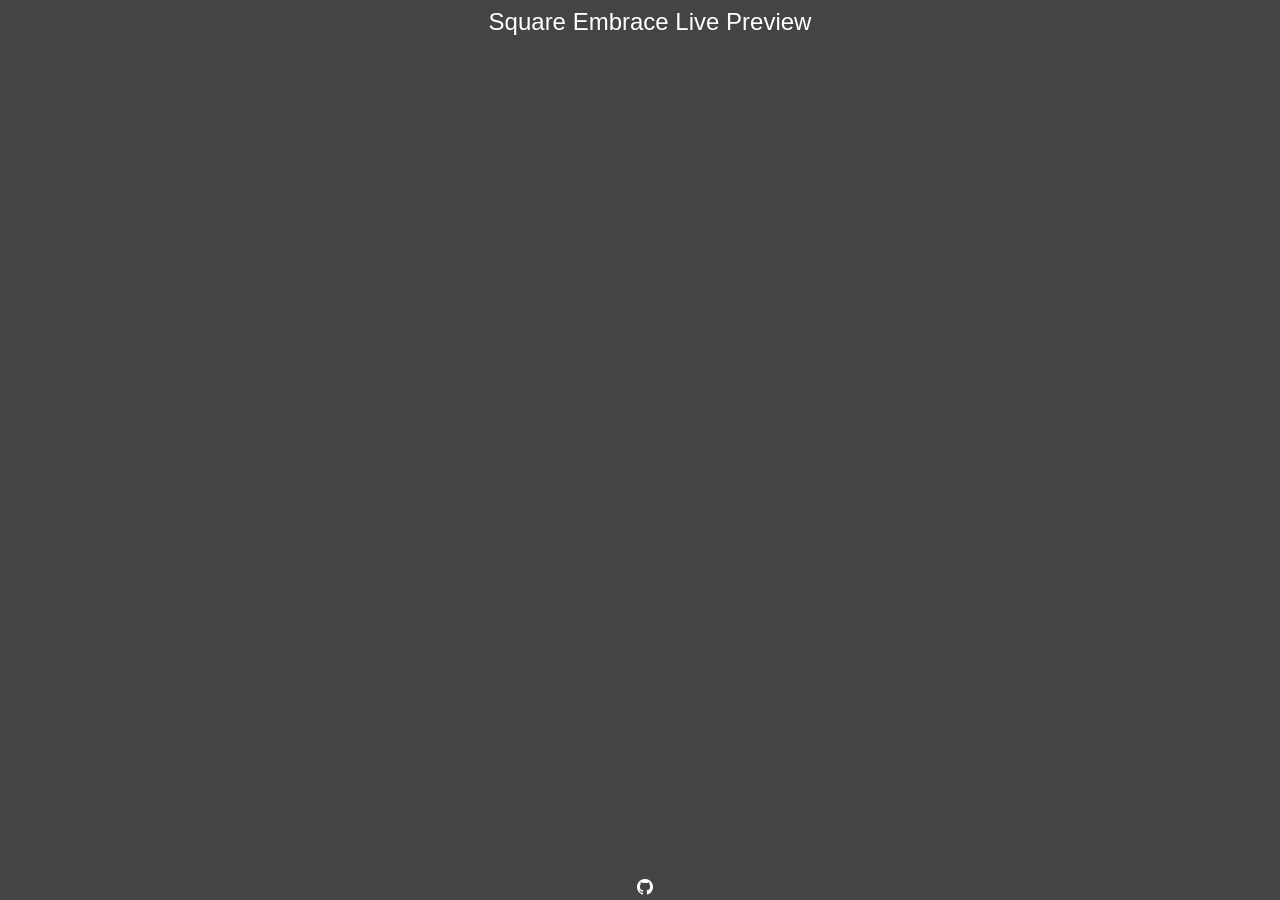
<file: index.html>
<!DOCTYPE html>
<html>
  <head>
    <meta http-equiv="content-type" content="text/html; charset=UTF-8">
    <meta http-equiv="content-language" content="en">
    <meta http-equiv="content-script-type" content="text/javascript">
    <meta http-equiv="content-style-type" content="text/css">
    <meta name="description" content="This is the online square embrace editor with live preview.">

    <link rel="stylesheet" type="text/css" href="css/style.css">
    <link rel="stylesheet" type="text/css" href="css/sqrm.css">
    <link rel="stylesheet" type="text/css" href="css/github-markdown.css">
    <link rel="icon" type="image/png" href="favicon.ico">

    <script type="text/javascript" src="js/jquery-1.6.1.min.js"></script>
    <script type="text/javascript" src="js/jquery.autosize-min.js"></script>
    <script type="text/javascript" src="js/purify.min.js"></script>
    <script type="text/javascript" src="js/ace/ace.js"></script>
    <script type="module" src="js/main.js"></script>

    <title>Square Embrace Live Preview</title>
  </head>
  <body>

    <div id="header">
      <h1><a href="/">Square Embrace Live Preview</a></h1>
    </div>

    <div id="container">

      <div id="edit" class="column">
        <div id="editor-wrapper">
          <div id="editor">loading example ...</div>
        </div>
      </div><!-- Do not insert new line here --><div id="preview" class="column">
          <div id="preview-wrapper">
            <div id="output" class="content markdown-body">
          </div> 
        </div>
      </div>
    </div>

    <div id="footer">
      <div id="copyright"><a href="https://github.com/belteshazzar/square-embrace-live-preview"><img src="image/GitHub-Mark-Light-32px.png"></a></div>
    </div>

  </body>
</html>
</file>
<file: css/style.css>
html, body {
  position: relative;
  color: #333;
  overflow-x: hidden;
  margin: 0;
  padding: 0;
  font-family: Helvetica, arial, freesans, clean, sans-serif;
  font-size: 1em;
  line-height: 1.5em;
  background-color: #444;
  height: 100%;
  overflow: hidden;
}

body {
  overscroll-behavior: none;
}

h1, h2, h3, h4, h5, h6, p {
  font-size: 1em;
  margin: 0;
  padding: 0;
  font-weight: normal;
}

p {
  margin: 1em;
}

a:link,
a:visited,
a:hover
a:active {
  color: #333;
  text-decoration: none;
}

img {
  border: none;
}

#header {
  position: fixed;
  z-index: 1000;
  top: 0;
  left: 0;
  background-color: #444;
  width: 100%;
  padding: 10px;
  text-align: center;
}

#header h1 a {
  color: #fff;
  font-size: 1.5em;
}

#container {
  position: absolute;
  width: 100%;
  margin: 0 auto;
  background-color: #fff;
  overflow: hidden;
}

#editor-wrapper {
  border-right: 10px solid #eee;
}

#preview-wrapper {
  padding-left: 10px;
}

.column {
  padding: 0;
  margin: 0;
  white-space: nowrap;
  display: inline-block;
  width: 50%;
  vertical-align: top;
  overflow-y: scroll;
}

#preview.column {
  white-space: normal;
}

#footer {
  padding: 5px;
  z-index: 1001;
  position: absolute;
  bottom: 0;
  left: 0;
  width: 100%;
  background-color: #444;
  color: #fff;
  text-align: center;
  display: flex;
  justify-content: center;
  align-items: center;
}

#footer #copyright {
  color: #999;
}

#copyright img {
  width: 16px;
  display: block;
  padding: 0;
  margin: 0;
}

#footer #copyright a {
  display: block;
  padding: 0;
  margin: 0;
  font-size:0;
  color: #999;
}

#footer #copyright a:hover {
  color: #fff;
  text-decoration: none;
}
</file>
<file: css/sqrm.css>
.markdown-body div.alert-info,
.markdown-body div.alert-tip,
.markdown-body div.alert-note,
.markdown-body div.alert-warning {
    border-radius: 3px;
    padding: 16px 16px 16px 32px;
    margin-bottom: 16px;
    background-position: 3px 3px;
    background-repeat: no-repeat;
}

.markdown-body div.alert-info {
    background-image: url(../image/information-line.svg);
    background-color: #f6f8fa;
}

.markdown-body div.alert-tip {
    background-image: url(../image/lightbulb-line.svg);
    color: #3c763d;
    background-color: #dff0d8;
    border-color: #d6e9c6;
}

.markdown-body div.alert-note {
    background-image: url(../image/sticky-note-line.svg);
    color: #8a6d3b;
    background-color: #fcf8e3;
    border-color: #faebcc;
}

.markdown-body div.alert-warning {
    background-image: url(../image/error-warning-line.svg);
    color: #a94442;
    background-color: #f2dede;
    border-color: #ebccd1;
}
</file>
<file: css/github-markdown.css>
.markdown-body .octicon {
  display: inline-block;
  fill: currentColor;
  vertical-align: text-bottom;
}

.markdown-body .anchor {
  float: left;
  line-height: 1;
  margin-left: -20px;
  padding-right: 4px;
}

.markdown-body .anchor:focus {
  outline: none;
}

.markdown-body h1 .octicon-link,
.markdown-body h2 .octicon-link,
.markdown-body h3 .octicon-link,
.markdown-body h4 .octicon-link,
.markdown-body h5 .octicon-link,
.markdown-body h6 .octicon-link {
  color: #1b1f23;
  vertical-align: middle;
  visibility: hidden;
}

.markdown-body h1:hover .anchor,
.markdown-body h2:hover .anchor,
.markdown-body h3:hover .anchor,
.markdown-body h4:hover .anchor,
.markdown-body h5:hover .anchor,
.markdown-body h6:hover .anchor {
  text-decoration: none;
}

.markdown-body h1:hover .anchor .octicon-link,
.markdown-body h2:hover .anchor .octicon-link,
.markdown-body h3:hover .anchor .octicon-link,
.markdown-body h4:hover .anchor .octicon-link,
.markdown-body h5:hover .anchor .octicon-link,
.markdown-body h6:hover .anchor .octicon-link {
  visibility: visible;
}

.markdown-body h1:hover .anchor .octicon-link:before,
.markdown-body h2:hover .anchor .octicon-link:before,
.markdown-body h3:hover .anchor .octicon-link:before,
.markdown-body h4:hover .anchor .octicon-link:before,
.markdown-body h5:hover .anchor .octicon-link:before,
.markdown-body h6:hover .anchor .octicon-link:before {
  width: 16px;
  height: 16px;
  content: ' ';
  display: inline-block;
  background-image: url("data:image/svg+xml,%3Csvg xmlns='http://www.w3.org/2000/svg' viewBox='0 0 16 16' version='1.1' width='16' height='16' aria-hidden='true'%3E%3Cpath fill-rule='evenodd' d='M4 9h1v1H4c-1.5 0-3-1.69-3-3.5S2.55 3 4 3h4c1.45 0 3 1.69 3 3.5 0 1.41-.91 2.72-2 3.25V8.59c.58-.45 1-1.27 1-2.09C10 5.22 8.98 4 8 4H4c-.98 0-2 1.22-2 2.5S3 9 4 9zm9-3h-1v1h1c1 0 2 1.22 2 2.5S13.98 12 13 12H9c-.98 0-2-1.22-2-2.5 0-.83.42-1.64 1-2.09V6.25c-1.09.53-2 1.84-2 3.25C6 11.31 7.55 13 9 13h4c1.45 0 3-1.69 3-3.5S14.5 6 13 6z'%3E%3C/path%3E%3C/svg%3E");
}.markdown-body {
  -ms-text-size-adjust: 100%;
  -webkit-text-size-adjust: 100%;
  line-height: 1.5;
  color: #24292e;
  font-family: -apple-system,BlinkMacSystemFont,Segoe UI,Helvetica,Arial,sans-serif,Apple Color Emoji,Segoe UI Emoji;
  font-size: 16px;
  line-height: 1.5;
  word-wrap: break-word;
}

.markdown-body details {
  display: block;
}

.markdown-body summary {
  display: list-item;
}

.markdown-body a {
  background-color: initial;
}

.markdown-body a:active,
.markdown-body a:hover {
  outline-width: 0;
}

.markdown-body strong {
  font-weight: inherit;
  font-weight: bolder;
}

.markdown-body h1 {
  font-size: 2em;
  margin: .67em 0;
}

.markdown-body img {
  border-style: none;
}

.markdown-body code,
.markdown-body kbd,
.markdown-body pre {
  font-family: monospace,monospace;
  font-size: 1em;
}

.markdown-body hr {
  box-sizing: initial;
  height: 0;
  overflow: visible;
}

.markdown-body input {
  font: inherit;
  margin: 0;
}

.markdown-body input {
  overflow: visible;
}

.markdown-body [type=checkbox] {
  box-sizing: border-box;
  padding: 0;
}

.markdown-body * {
  box-sizing: border-box;
}

.markdown-body input {
  font-family: inherit;
  font-size: inherit;
  line-height: inherit;
}

.markdown-body a {
  color: #0366d6;
  text-decoration: none;
}

.markdown-body a:hover {
  text-decoration: underline;
}

.markdown-body strong {
  font-weight: 600;
}

.markdown-body hr {
  height: 0;
  margin: 15px 0;
  overflow: hidden;
  background: transparent;
  border: 0;
  border-bottom: 1px solid #dfe2e5;
}

.markdown-body hr:after,
.markdown-body hr:before {
  display: table;
  content: "";
}

.markdown-body hr:after {
  clear: both;
}

.markdown-body table {
  border-spacing: 0;
  border-collapse: collapse;
}

.markdown-body td,
.markdown-body th {
  padding: 0;
}

.markdown-body details summary {
  cursor: pointer;
}

.markdown-body kbd {
  display: inline-block;
  padding: 3px 5px;
  font: 11px SFMono-Regular,Consolas,Liberation Mono,Menlo,monospace;
  line-height: 10px;
  color: #444d56;
  vertical-align: middle;
  background-color: #fafbfc;
  border: 1px solid #d1d5da;
  border-radius: 3px;
  box-shadow: inset 0 -1px 0 #d1d5da;
}

.markdown-body h1,
.markdown-body h2,
.markdown-body h3,
.markdown-body h4,
.markdown-body h5,
.markdown-body h6 {
  margin-top: 0;
  margin-bottom: 0;
}

.markdown-body h1 {
  font-size: 32px;
}

.markdown-body h1,
.markdown-body h2 {
  font-weight: 600;
}

.markdown-body h2 {
  font-size: 24px;
}

.markdown-body h3 {
  font-size: 20px;
}

.markdown-body h3,
.markdown-body h4 {
  font-weight: 600;
}

.markdown-body h4 {
  font-size: 16px;
}

.markdown-body h5 {
  font-size: 14px;
}

.markdown-body h5,
.markdown-body h6 {
  font-weight: 600;
}

.markdown-body h6 {
  font-size: 12px;
}

.markdown-body p {
  margin-top: 0;
  margin-bottom: 10px;
}

.markdown-body blockquote {
  margin: 0;
}

.markdown-body ol,
.markdown-body ul {
  padding-left: 0;
  margin-top: 0;
  margin-bottom: 0;
}

.markdown-body ol ol,
.markdown-body ul ol {
  list-style-type: lower-roman;
}

.markdown-body ol ol ol,
.markdown-body ol ul ol,
.markdown-body ul ol ol,
.markdown-body ul ul ol {
  list-style-type: lower-alpha;
}

.markdown-body dd {
  margin-left: 0;
}

.markdown-body code,
.markdown-body pre {
  font-family: SFMono-Regular,Consolas,Liberation Mono,Menlo,monospace;
  font-size: 12px;
}

.markdown-body pre {
  margin-top: 0;
  margin-bottom: 0;
}

.markdown-body input::-webkit-inner-spin-button,
.markdown-body input::-webkit-outer-spin-button {
  margin: 0;
  -webkit-appearance: none;
  appearance: none;
}

.markdown-body :checked+.radio-label {
  position: relative;
  z-index: 1;
  border-color: #0366d6;
}

.markdown-body .border {
  border: 1px solid #e1e4e8!important;
}

.markdown-body .border-0 {
  border: 0!important;
}

.markdown-body .border-bottom {
  border-bottom: 1px solid #e1e4e8!important;
}

.markdown-body .rounded-1 {
  border-radius: 3px!important;
}

.markdown-body .bg-white {
  background-color: #fff!important;
}

.markdown-body .bg-gray-light {
  background-color: #fafbfc!important;
}

.markdown-body .text-gray-light {
  color: #6a737d!important;
}

.markdown-body .mb-0 {
  margin-bottom: 0!important;
}

.markdown-body .my-2 {
  margin-top: 8px!important;
  margin-bottom: 8px!important;
}

.markdown-body .pl-0 {
  padding-left: 0!important;
}

.markdown-body .py-0 {
  padding-top: 0!important;
  padding-bottom: 0!important;
}

.markdown-body .pl-1 {
  padding-left: 4px!important;
}

.markdown-body .pl-2 {
  padding-left: 8px!important;
}

.markdown-body .py-2 {
  padding-top: 8px!important;
  padding-bottom: 8px!important;
}

.markdown-body .pl-3,
.markdown-body .px-3 {
  padding-left: 16px!important;
}

.markdown-body .px-3 {
  padding-right: 16px!important;
}

.markdown-body .pl-4 {
  padding-left: 24px!important;
}

.markdown-body .pl-5 {
  padding-left: 32px!important;
}

.markdown-body .pl-6 {
  padding-left: 40px!important;
}

.markdown-body .f6 {
  font-size: 12px!important;
}

.markdown-body .lh-condensed {
  line-height: 1.25!important;
}

.markdown-body .text-bold {
  font-weight: 600!important;
}

.markdown-body .pl-c {
  color: #6a737d;
}

.markdown-body .pl-c1,
.markdown-body .pl-s .pl-v {
  color: #005cc5;
}

.markdown-body .pl-e,
.markdown-body .pl-en {
  color: #6f42c1;
}

.markdown-body .pl-s .pl-s1,
.markdown-body .pl-smi {
  color: #24292e;
}

.markdown-body .pl-ent {
  color: #22863a;
}

.markdown-body .pl-k {
  color: #d73a49;
}

.markdown-body .pl-pds,
.markdown-body .pl-s,
.markdown-body .pl-s .pl-pse .pl-s1,
.markdown-body .pl-sr,
.markdown-body .pl-sr .pl-cce,
.markdown-body .pl-sr .pl-sra,
.markdown-body .pl-sr .pl-sre {
  color: #032f62;
}

.markdown-body .pl-smw,
.markdown-body .pl-v {
  color: #e36209;
}

.markdown-body .pl-bu {
  color: #b31d28;
}

.markdown-body .pl-ii {
  color: #fafbfc;
  background-color: #b31d28;
}

.markdown-body .pl-c2 {
  color: #fafbfc;
  background-color: #d73a49;
}

.markdown-body .pl-c2:before {
  content: "^M";
}

.markdown-body .pl-sr .pl-cce {
  font-weight: 700;
  color: #22863a;
}

.markdown-body .pl-ml {
  color: #735c0f;
}

.markdown-body .pl-mh,
.markdown-body .pl-mh .pl-en,
.markdown-body .pl-ms {
  font-weight: 700;
  color: #005cc5;
}

.markdown-body .pl-mi {
  font-style: italic;
  color: #24292e;
}

.markdown-body .pl-mb {
  font-weight: 700;
  color: #24292e;
}

.markdown-body .pl-md {
  color: #b31d28;
  background-color: #ffeef0;
}

.markdown-body .pl-mi1 {
  color: #22863a;
  background-color: #f0fff4;
}

.markdown-body .pl-mc {
  color: #e36209;
  background-color: #ffebda;
}

.markdown-body .pl-mi2 {
  color: #f6f8fa;
  background-color: #005cc5;
}

.markdown-body .pl-mdr {
  font-weight: 700;
  color: #6f42c1;
}

.markdown-body .pl-ba {
  color: #586069;
}

.markdown-body .pl-sg {
  color: #959da5;
}

.markdown-body .pl-corl {
  text-decoration: underline;
  color: #032f62;
}

.markdown-body .mb-0 {
  margin-bottom: 0!important;
}

.markdown-body .my-2 {
  margin-bottom: 8px!important;
}

.markdown-body .my-2 {
  margin-top: 8px!important;
}

.markdown-body .pl-0 {
  padding-left: 0!important;
}

.markdown-body .py-0 {
  padding-top: 0!important;
  padding-bottom: 0!important;
}

.markdown-body .pl-1 {
  padding-left: 4px!important;
}

.markdown-body .pl-2 {
  padding-left: 8px!important;
}

.markdown-body .py-2 {
  padding-top: 8px!important;
  padding-bottom: 8px!important;
}

.markdown-body .pl-3 {
  padding-left: 16px!important;
}

.markdown-body .pl-4 {
  padding-left: 24px!important;
}

.markdown-body .pl-5 {
  padding-left: 32px!important;
}

.markdown-body .pl-6 {
  padding-left: 40px!important;
}

.markdown-body .pl-7 {
  padding-left: 48px!important;
}

.markdown-body .pl-8 {
  padding-left: 64px!important;
}

.markdown-body .pl-9 {
  padding-left: 80px!important;
}

.markdown-body .pl-10 {
  padding-left: 96px!important;
}

.markdown-body .pl-11 {
  padding-left: 112px!important;
}

.markdown-body .pl-12 {
  padding-left: 128px!important;
}

.markdown-body hr {
  border-bottom-color: #eee;
}

.markdown-body kbd {
  display: inline-block;
  padding: 3px 5px;
  font: 11px SFMono-Regular,Consolas,Liberation Mono,Menlo,monospace;
  line-height: 10px;
  color: #444d56;
  vertical-align: middle;
  background-color: #fafbfc;
  border: 1px solid #d1d5da;
  border-radius: 3px;
  box-shadow: inset 0 -1px 0 #d1d5da;
}

.markdown-body:after,
.markdown-body:before {
  display: table;
  content: "";
}

.markdown-body:after {
  clear: both;
}

.markdown-body>:first-child {
  margin-top: 0!important;
}

.markdown-body>:last-child {
  margin-bottom: 0!important;
}

.markdown-body a:not([href]) {
  color: inherit;
  text-decoration: none;
}

.markdown-body blockquote,
.markdown-body details,
.markdown-body dl,
.markdown-body ol,
.markdown-body p,
.markdown-body pre,
.markdown-body table,
.markdown-body ul {
  margin-top: 0;
  margin-bottom: 16px;
}

.markdown-body hr {
  height: .25em;
  padding: 0;
  margin: 24px 0;
  background-color: #e1e4e8;
  border: 0;
}

.markdown-body blockquote {
  padding: 0 1em;
  color: #6a737d;
  border-left: .25em solid #dfe2e5;
}

.markdown-body blockquote>:first-child {
  margin-top: 0;
}

.markdown-body blockquote>:last-child {
  margin-bottom: 0;
}

.markdown-body h1,
.markdown-body h2,
.markdown-body h3,
.markdown-body h4,
.markdown-body h5,
.markdown-body h6 {
  margin-top: 24px;
  margin-bottom: 16px;
  font-weight: 600;
  line-height: 1.25;
}

.markdown-body h1 {
  font-size: 2em;
}

.markdown-body h1,
.markdown-body h2 {
  padding-bottom: .3em;
  border-bottom: 1px solid #eaecef;
}

.markdown-body h2 {
  font-size: 1.5em;
}

.markdown-body h3 {
  font-size: 1.25em;
}

.markdown-body h4 {
  font-size: 1em;
}

.markdown-body h5 {
  font-size: .875em;
}

.markdown-body h6 {
  font-size: .85em;
  color: #6a737d;
}

.markdown-body ol,
.markdown-body ul {
  padding-left: 2em;
}

.markdown-body ol ol,
.markdown-body ol ul,
.markdown-body ul ol,
.markdown-body ul ul {
  margin-top: 0;
  margin-bottom: 0;
}

.markdown-body li {
  word-wrap: break-all;
}

.markdown-body li>p {
  margin-top: 16px;
}

.markdown-body li+li {
  margin-top: .25em;
}

.markdown-body dl {
  padding: 0;
}

.markdown-body dl dt {
  padding: 0;
  margin-top: 16px;
  font-size: 1em;
  font-style: italic;
  font-weight: 600;
}

.markdown-body dl dd {
  padding: 0 16px;
  margin-bottom: 16px;
}

.markdown-body table {
  display: block;
  width: 100%;
  overflow: auto;
}

.markdown-body table th {
  font-weight: 600;
}

.markdown-body table td,
.markdown-body table th {
  padding: 6px 13px;
  border: 1px solid #dfe2e5;
}

.markdown-body table tr {
  background-color: #fff;
  border-top: 1px solid #c6cbd1;
}

.markdown-body table tr:nth-child(2n) {
  background-color: #f6f8fa;
}

.markdown-body img {
  max-width: 100%;
  box-sizing: initial;
  background-color: #fff;
}

.markdown-body img[align=right] {
  padding-left: 20px;
}

.markdown-body img[align=left] {
  padding-right: 20px;
}

.markdown-body code {
  padding: .2em .4em;
  margin: 0;
  font-size: 85%;
  background-color: rgba(27,31,35,.05);
  border-radius: 3px;
}

.markdown-body pre {
  word-wrap: normal;
}

.markdown-body pre>code {
  padding: 0;
  margin: 0;
  font-size: 100%;
  word-break: normal;
  white-space: pre;
  background: transparent;
  border: 0;
}

.markdown-body .highlight {
  margin-bottom: 16px;
}

.markdown-body .highlight pre {
  margin-bottom: 0;
  word-break: normal;
}

.markdown-body .highlight pre,
.markdown-body pre {
  padding: 16px;
  overflow: auto;
  font-size: 85%;
  line-height: 1.45;
  background-color: #f6f8fa;
  border-radius: 3px;
}

.markdown-body pre code {
  display: inline;
  max-width: auto;
  padding: 0;
  margin: 0;
  overflow: visible;
  line-height: inherit;
  word-wrap: normal;
  background-color: initial;
  border: 0;
}

.markdown-body .commit-tease-sha {
  display: inline-block;
  font-family: SFMono-Regular,Consolas,Liberation Mono,Menlo,monospace;
  font-size: 90%;
  color: #444d56;
}

.markdown-body .full-commit .btn-outline:not(:disabled):hover {
  color: #005cc5;
  border-color: #005cc5;
}

.markdown-body .blob-wrapper {
  overflow-x: auto;
  overflow-y: hidden;
}

.markdown-body .blob-wrapper-embedded {
  max-height: 240px;
  overflow-y: auto;
}

.markdown-body .blob-num {
  width: 1%;
  min-width: 50px;
  padding-right: 10px;
  padding-left: 10px;
  font-family: SFMono-Regular,Consolas,Liberation Mono,Menlo,monospace;
  font-size: 12px;
  line-height: 20px;
  color: rgba(27,31,35,.3);
  text-align: right;
  white-space: nowrap;
  vertical-align: top;
  cursor: pointer;
  -webkit-user-select: none;
  -moz-user-select: none;
  -ms-user-select: none;
  user-select: none;
}

.markdown-body .blob-num:hover {
  color: rgba(27,31,35,.6);
}

.markdown-body .blob-num:before {
  content: attr(data-line-number);
}

.markdown-body .blob-code {
  position: relative;
  padding-right: 10px;
  padding-left: 10px;
  line-height: 20px;
  vertical-align: top;
}

.markdown-body .blob-code-inner {
  overflow: visible;
  font-family: SFMono-Regular,Consolas,Liberation Mono,Menlo,monospace;
  font-size: 12px;
  color: #24292e;
  word-wrap: normal;
  white-space: pre;
}

.markdown-body .pl-token.active,
.markdown-body .pl-token:hover {
  cursor: pointer;
  background: #ffea7f;
}

.markdown-body .tab-size[data-tab-size="1"] {
  -moz-tab-size: 1;
  tab-size: 1;
}

.markdown-body .tab-size[data-tab-size="2"] {
  -moz-tab-size: 2;
  tab-size: 2;
}

.markdown-body .tab-size[data-tab-size="3"] {
  -moz-tab-size: 3;
  tab-size: 3;
}

.markdown-body .tab-size[data-tab-size="4"] {
  -moz-tab-size: 4;
  tab-size: 4;
}

.markdown-body .tab-size[data-tab-size="5"] {
  -moz-tab-size: 5;
  tab-size: 5;
}

.markdown-body .tab-size[data-tab-size="6"] {
  -moz-tab-size: 6;
  tab-size: 6;
}

.markdown-body .tab-size[data-tab-size="7"] {
  -moz-tab-size: 7;
  tab-size: 7;
}

.markdown-body .tab-size[data-tab-size="8"] {
  -moz-tab-size: 8;
  tab-size: 8;
}

.markdown-body .tab-size[data-tab-size="9"] {
  -moz-tab-size: 9;
  tab-size: 9;
}

.markdown-body .tab-size[data-tab-size="10"] {
  -moz-tab-size: 10;
  tab-size: 10;
}

.markdown-body .tab-size[data-tab-size="11"] {
  -moz-tab-size: 11;
  tab-size: 11;
}

.markdown-body .tab-size[data-tab-size="12"] {
  -moz-tab-size: 12;
  tab-size: 12;
}

.markdown-body .task-list-item {
  list-style-type: none;
}

.markdown-body .task-list-item+.task-list-item {
  margin-top: 3px;
}

.markdown-body .task-list-item input {
  margin: 0 .2em .25em -1.6em;
  vertical-align: middle;
}
</file>
